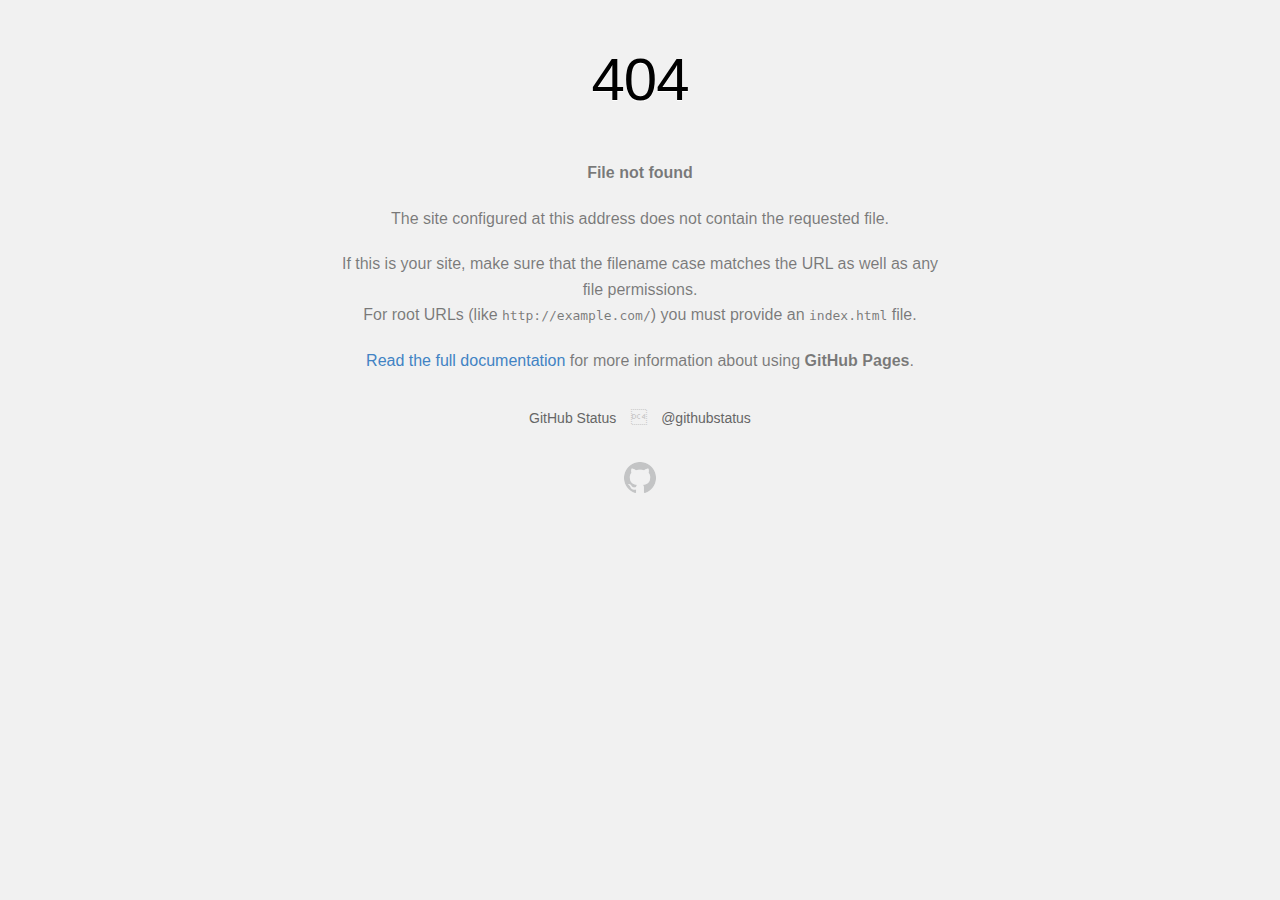
<file: index.html>
<!DOCTYPE html><html><head>
    <meta http-equiv="Content-type" content="text/html; charset=utf-8">
    
    <title>Page not found � GitHub Pages</title>
    <style type="text/css" media="screen">
      body {
        background-color: #f1f1f1;
        margin: 0;
        font-family: "Helvetica Neue", Helvetica, Arial, sans-serif;
      }

      .container { margin: 50px auto 40px auto; width: 600px; text-align: center; }

      a { color: #4183c4; text-decoration: none; }
      a:hover { text-decoration: underline; }

      h1 { width: 800px; position:relative; left: -100px; letter-spacing: -1px; line-height: 60px; font-size: 60px; font-weight: 100; margin: 0px 0 50px 0; text-shadow: 0 1px 0 #fff; }
      p { color: rgba(0, 0, 0, 0.5); margin: 20px 0; line-height: 1.6; }

      ul { list-style: none; margin: 25px 0; padding: 0; }
      li { display: table-cell; font-weight: bold; width: 1%; }

      .logo { display: inline-block; margin-top: 35px; }
      .logo-img-2x { display: none; }
      @media
      only screen and (-webkit-min-device-pixel-ratio: 2),
      only screen and (   min--moz-device-pixel-ratio: 2),
      only screen and (     -o-min-device-pixel-ratio: 2/1),
      only screen and (        min-device-pixel-ratio: 2),
      only screen and (                min-resolution: 192dpi),
      only screen and (                min-resolution: 2dppx) {
        .logo-img-1x { display: none; }
        .logo-img-2x { display: inline-block; }
      }

      #suggestions {
        margin-top: 35px;
        color: #ccc;
      }
      #suggestions a {
        color: #666666;
        font-weight: 200;
        font-size: 14px;
        margin: 0 10px;
      }

    </style>
  </head>
  <body>

    <div class="container">

      <h1>404</h1>
      <p><strong>File not found</strong></p>

      <p>
        The site configured at this address does not
        contain the requested file.
      </p>

      <p>
        If this is your site, make sure that the filename case matches the URL
        as well as any file permissions.<br>
        For root URLs (like <code>http://example.com/</code>) you must provide an
        <code>index.html</code> file.
      </p>

      <p>
        <a href="https://help.github.com/pages/">Read the full documentation</a>
        for more information about using <strong>GitHub Pages</strong>.
      </p>

      <div id="suggestions">
        <a href="https://githubstatus.com">GitHub Status</a> 
        <a href="https://twitter.com/githubstatus">@githubstatus</a>
      </div>

      <a href="/" class="logo logo-img-1x">
        <img width="32" height="32" title="" alt="" src="[data-uri]">
      </a>

      <a href="/" class="logo logo-img-2x">
        <img width="32" height="32" title="" alt="" src="[data-uri]">
      </a>
    </div>
  

</body></html>
</file>
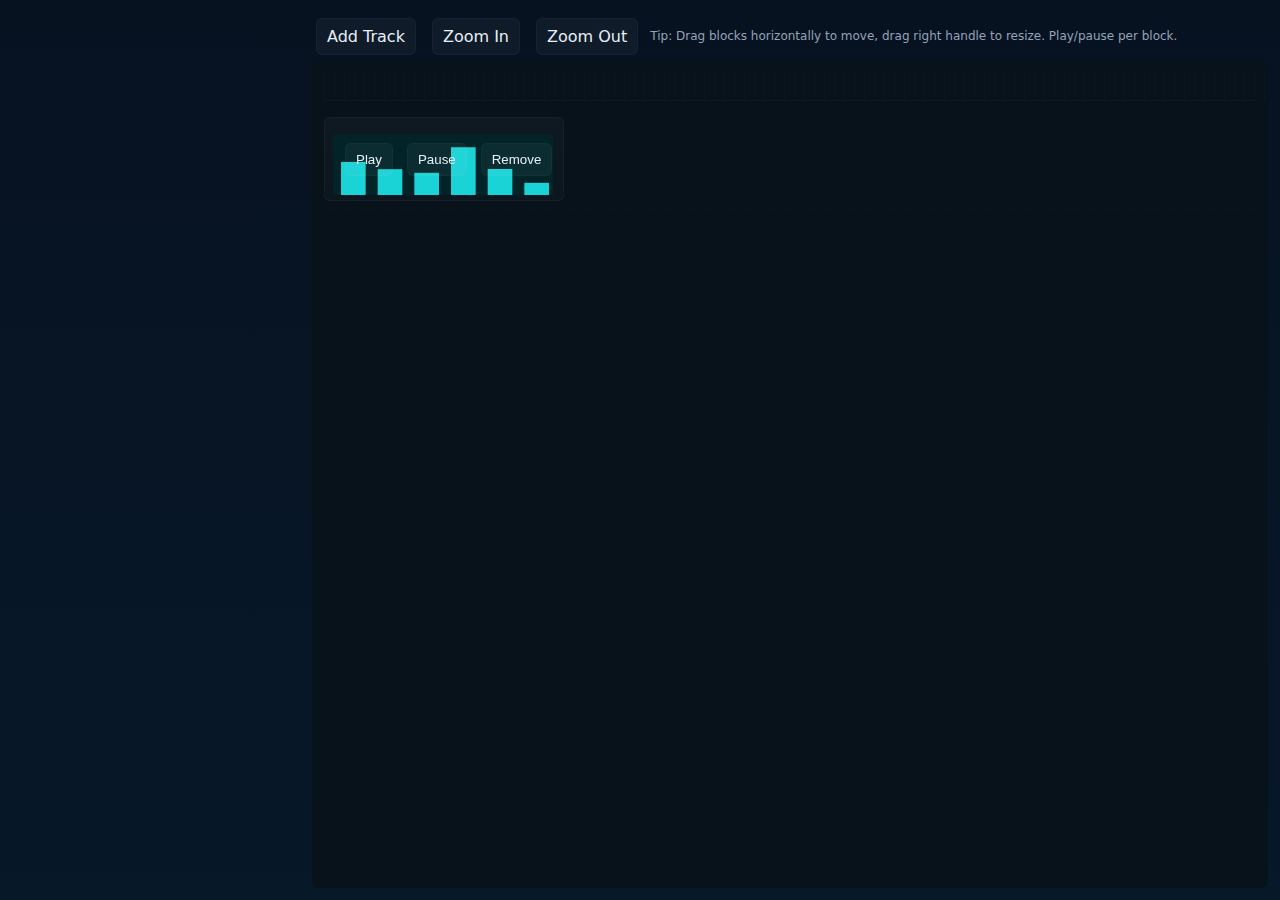
<file: Studio.html>
<!doctype html>
<html lang="en">
<head>
  <meta charset="utf-8" />
  <meta name="viewport" content="width=device-width,initial-scale=1" />
  <title>Vitals Studio</title>
  <style>
    :root{--bg:#0f1720;--panel:#0b1220;--accent:#22c1c3;--muted:#94a3b8;--white:#e6eef6}
    body{margin:0;font-family:system-ui,Segoe UI,Roboto,Helvetica,Arial;color:var(--white);background:linear-gradient(180deg,#071221 0%,#071829 100%);}
    #app{display:flex;height:100vh;}
    #media-panel{width:300px;background:var(--panel);padding:12px;box-sizing:border-box;transition:transform .2s ease-in-out;border-right:1px solid rgba(255,255,255,0.03)}
    #media-panel.closed{transform:translateX(-320px)}
    .btn{display:inline-block;padding:8px 10px;margin:6px 4px;background:rgba(255,255,255,0.04);border-radius:6px;border:1px solid rgba(255,255,255,0.03);cursor:pointer;color:var(--white)}
    .btn:active{transform:translateY(1px)}
    #timeline-wrap{flex:1;display:flex;flex-direction:column;padding:12px;box-sizing:border-box}
    #controls{height:48px;display:flex;align-items:center;gap:8px}
    #timeline{flex:1;background:#08121a;border-radius:8px;padding:12px;overflow:auto;position:relative}
    .ruler{height:28px;border-bottom:1px solid rgba(255,255,255,0.03);position:relative}
    .tracks{position:relative;margin-top:8px}
    .track{height:100px;border-bottom:1px dashed rgba(255,255,255,0.02);position:relative}
    .media-block{position:absolute;top:8px;height:84px;background:linear-gradient(180deg,rgba(255,255,255,0.03),rgba(255,255,255,0.02));border-radius:6px;border:1px solid rgba(255,255,255,0.04);display:flex;align-items:center;padding:8px;box-sizing:border-box;gap:8px}
    .media-details{flex:1;min-width:0}
    .media-title{font-size:13px;white-space:nowrap;overflow:hidden;text-overflow:ellipsis}
    .media-controls{display:flex;gap:6px}
    .handle{width:8px;cursor:ew-resize;background:linear-gradient(90deg,rgba(255,255,255,0.06),transparent);height:100%;border-radius:0 6px 6px 0}
    canvas.wave{height:60px;width:220px;background:#021018;border-radius:4px}
    .thumbnail{width:110px;height:60px;object-fit:cover;border-radius:4px}
    #file-input{display:none}
    .grid-line{position:absolute;top:0;bottom:0;width:1px;background:rgba(255,255,255,0.02)}
    .small{font-size:12px;color:var(--muted)}
  </style>
</head>
<body>
  <div id="app">
    <div id="media-panel" class="closed">
      <h3>Media Panel</h3>
      <div>
        <button id="toggle-panel" class="btn">Toggle Panel (Ctrl+M)</button>
        <button id="add-media" class="btn">Add Media</button>
        <button id="add-bar" class="btn">Add Bar Chart</button>
        <button id="add-line" class="btn">Add Line Graph</button>
      </div>
      <div style="margin-top:12px">
        <button id="save-project" class="btn">Save Project (Ctrl+S)</button>
        <button id="load-project" class="btn">Load Project (Ctrl+O)</button>
      </div>
      <p class="small">Grid snap: <span id="grid-status">On</span> (Ctrl+G)</p>
      <input id="file-input" type="file" multiple />
    </div>

    <div id="timeline-wrap">
      <div id="controls">
        <div class="btn" id="add-track">Add Track</div>
        <div class="btn" id="zoom-in">Zoom In</div>
        <div class="btn" id="zoom-out">Zoom Out</div>
        <div class="small">Tip: Drag blocks horizontally to move, drag right handle to resize. Play/pause per block.</div>
      </div>

      <div id="timeline">
        <div class="ruler" id="ruler"></div>
        <div class="tracks" id="tracks"></div>
      </div>
    </div>
  </div>

  <input id="project-loader" type="file" accept="application/json" style="display:none" />

  <script>
    // Basic studio app
    const state = {
      tracks: [],
      mediaBlocks: [],
      pxPerSecond: 100, // scaling
      grid: {enabled:true, sizePx:10},
    };

    const elements = {
      mediaPanel: document.getElementById('media-panel'),
      togglePanelBtn: document.getElementById('toggle-panel'),
      addMediaBtn: document.getElementById('add-media'),
      fileInput: document.getElementById('file-input'),
      addBar: document.getElementById('add-bar'),
      addLine: document.getElementById('add-line'),
      saveProject: document.getElementById('save-project'),
      loadProject: document.getElementById('load-project'),
      tracks: document.getElementById('tracks'),
      ruler: document.getElementById('ruler'),
      projectLoader: document.getElementById('project-loader'),
      gridStatus: document.getElementById('grid-status'),
    };

    function ensureTrack(idx){
      while(state.tracks.length<=idx){
        const t = {id:state.tracks.length, el:createTrackEl(state.tracks.length)};
        state.tracks.push(t);
      }
    }

    function createTrackEl(index){
      const div = document.createElement('div');
      div.className='track';
      div.dataset.index = index;
      elements.tracks.appendChild(div);
      return div;
    }

    // initial track
    ensureTrack(0);

    // Grid lines
    function renderRuler(){
      elements.ruler.innerHTML='';
      const width = 2000; // create many lines; timeline is scrollable
      const step = state.grid.sizePx;
      for(let x=0;x<width;x+=step){
        const line = document.createElement('div');
        line.className='grid-line';
        line.style.left = x+'px';
        elements.ruler.appendChild(line);
      }
    }
    renderRuler();

    // Utility
    function snapX(x){
      if(!state.grid.enabled) return x;
      const s = state.grid.sizePx;
      return Math.round(x/s)*s;
    }

    function pxToSeconds(px){return px / state.pxPerSecond}
    function secondsToPx(s){return s * state.pxPerSecond}

    // Add media block
    function addMediaBlock(opts){
      // opts: {type:'audio'|'video'|'image'|'chart',title,src,duration,thumbnail,dataUrl}
      ensureTrack(opts.track||0);
      const track = state.tracks[opts.track||0];
      const block = {
        id:crypto.randomUUID(),
        type:opts.type||'audio',
        title:opts.title||opts.type||'Media',
        x: opts.x||0,
        width: opts.width!==undefined?opts.width:secondsToPx(opts.duration||3),
        track: track.id,
        src: opts.src||null,
        duration: opts.duration||3,
        thumbnail: opts.thumbnail||null,
        dataUrl: opts.dataUrl||null,
        meta: opts.meta||{}
      };
      state.mediaBlocks.push(block);
      renderBlock(block);
    }

    function renderBlock(block){
      const trackEl = state.tracks[block.track].el;
      const el = document.createElement('div');
      el.className='media-block';
      el.dataset.id = block.id;
      el.style.left = block.x+'px';
      el.style.width = block.width+'px';

      const details = document.createElement('div');
      details.className='media-details';
      const title = document.createElement('div');
      title.className='media-title';
      title.textContent = block.title;
      details.appendChild(title);

      if(block.type==='audio'){
        const canvas = document.createElement('canvas');
        canvas.className='wave';
        canvas.width = 220; canvas.height = 60;
        details.appendChild(canvas);
        if(block.dataUrl){ generateWaveformFromDataUrl(block.dataUrl, canvas); }
      } else if(block.type==='video'){
        const thumb = document.createElement('img');
        thumb.className='thumbnail';
        thumb.src = block.thumbnail || '';
        details.appendChild(thumb);
      } else if(block.type==='image'){
        const thumb = document.createElement('img');
        thumb.className='thumbnail';
        thumb.src = block.dataUrl || block.src || '';
        details.appendChild(thumb);
      } else if(block.type==='chart'){
        const canvas = document.createElement('canvas');
        canvas.width = 220; canvas.height = 60;
        canvas.style.background='#04161a';
        details.appendChild(canvas);
        drawChartPlaceholder(canvas, block.meta.chartType||'bar');
      }

      const controls = document.createElement('div');
      controls.className='media-controls';
      const playBtn = document.createElement('button'); playBtn.className='btn'; playBtn.textContent='Play';
      const pauseBtn = document.createElement('button'); pauseBtn.className='btn'; pauseBtn.textContent='Pause';
      const removeBtn = document.createElement('button'); removeBtn.className='btn'; removeBtn.textContent='Remove';
      controls.appendChild(playBtn); controls.appendChild(pauseBtn); controls.appendChild(removeBtn);

      el.appendChild(details);
      el.appendChild(controls);

      const handle = document.createElement('div'); handle.className='handle';
      el.appendChild(handle);

      // hidden media element
      let mediaEl = null;
      if(block.type==='audio'){
        mediaEl = document.createElement('audio'); mediaEl.src = block.dataUrl || block.src || ''; mediaEl.preload='auto';
      } else if(block.type==='video'){
        mediaEl = document.createElement('video'); mediaEl.src = block.dataUrl || block.src || ''; mediaEl.preload='metadata';
      }

      // attach events
      playBtn.addEventListener('click',()=>{ if(mediaEl){ mediaEl.play(); } });
      pauseBtn.addEventListener('click',()=>{ if(mediaEl){ mediaEl.pause(); } });
      removeBtn.addEventListener('click',()=>{ removeBlock(block.id); });

      // dragging
      let drag = {active:false, startX:0, origLeft:0};
      el.addEventListener('pointerdown', (e)=>{
        if(e.target===handle || e.target.closest('.btn')) return; // ignore if resizing or clicking controls
        el.setPointerCapture(e.pointerId);
        drag.active=true; drag.startX = e.clientX; drag.origLeft = parseFloat(el.style.left || 0);
      });
      window.addEventListener('pointermove',(e)=>{
        if(!drag.active) return;
        const dx = e.clientX - drag.startX;
        let newLeft = drag.origLeft + dx;
        newLeft = Math.max(0,newLeft);
        newLeft = snapX(newLeft);
        el.style.left = newLeft + 'px';
      });
      window.addEventListener('pointerup',(e)=>{
        if(!drag.active) return;
        drag.active=false; el.releasePointerCapture(e.pointerId);
        block.x = parseFloat(el.style.left || 0);
      });

      // resizing horizontally via handle
      let resizing = {active:false, startX:0, origW:0};
      handle.addEventListener('pointerdown',(e)=>{
        e.stopPropagation(); handle.setPointerCapture(e.pointerId);
        resizing.active=true; resizing.startX = e.clientX; resizing.origW = parseFloat(el.style.width||0);
      });
      window.addEventListener('pointermove',(e)=>{
        if(!resizing.active) return;
        const dx = e.clientX - resizing.startX;
        let newW = Math.max(30, resizing.origW + dx);
        newW = snapX(newW);
        el.style.width = newW+'px';
      });
      window.addEventListener('pointerup',(e)=>{
        if(!resizing.active) return;
        resizing.active=false; handle.releasePointerCapture(e.pointerId);
        block.width = parseFloat(el.style.width||0);
        // update duration if media exists
        block.duration = pxToSeconds(block.width);
      });

      trackEl.appendChild(el);
    }

    function removeBlock(id){
      const idx = state.mediaBlocks.findIndex(b=>b.id===id);
      if(idx===-1) return;
      state.mediaBlocks.splice(idx,1);
      const node = document.querySelector(`.media-block[data-id='${id}']`);
      if(node && node.parentNode) node.parentNode.removeChild(node);
    }

    // File import
    elements.addMediaBtn.addEventListener('click',()=> elements.fileInput.click());
    elements.fileInput.addEventListener('change', async (ev)=>{
      const files = Array.from(ev.target.files);
      for(const f of files){
        const dataUrl = await fileToDataUrl(f);
        if(f.type.startsWith('audio')){
          // get duration
          const duration = await probeDuration(dataUrl,'audio');
          addMediaBlock({type:'audio',title:f.name, dataUrl, duration, width:secondsToPx(duration)});
        } else if(f.type.startsWith('video')){
          const duration = await probeDuration(dataUrl,'video');
          const thumbnail = await extractVideoThumbnail(dataUrl, 0.1);
          addMediaBlock({type:'video',title:f.name,dataUrl,duration,thumbnail,width:secondsToPx(duration)});
        } else if(f.type.startsWith('image')){
          addMediaBlock({type:'image',title:f.name,dataUrl,width:200});
        } else {
          // unknown -> treat as file
          addMediaBlock({type:'image',title:f.name,dataUrl,width:200});
        }
      }
      elements.fileInput.value='';
    });

    function fileToDataUrl(file){
      return new Promise((res,rej)=>{
        const r = new FileReader(); r.onload=()=>res(r.result); r.onerror=()=>rej(r.error); r.readAsDataURL(file);
      });
    }

    function probeDuration(dataUrl, type){
      return new Promise((res,rej)=>{
        const el = document.createElement(type);
        el.preload='metadata';
        el.src = dataUrl;
        el.addEventListener('loadedmetadata',()=>{
          let d = el.duration || 3; if(!isFinite(d)) d=3;
          res(d);
        });
        el.addEventListener('error',()=>res(3));
      });
    }

    // Waveform generation for audio using WebAudio
    async function generateWaveformFromDataUrl(dataUrl, canvas){
      try{
        const resp = await fetch(dataUrl);
        const ab = await resp.arrayBuffer();
        const ac = new (window.AudioContext || window.webkitAudioContext)();
        const audioBuf = await ac.decodeAudioData(ab.slice(0));
        const raw = audioBuf.getChannelData(0);
        drawWaveform(raw, canvas);
      }catch(err){ console.warn('waveform err',err); }
    }

    function drawWaveform(samples, canvas){
      const ctx = canvas.getContext('2d');
      const w = canvas.width, h=canvas.height; ctx.clearRect(0,0,w,h);
      ctx.fillStyle='#062026'; ctx.fillRect(0,0,w,h);
      ctx.strokeStyle = '#1ad3d6'; ctx.lineWidth=1;
      const step = Math.ceil(samples.length / w);
      ctx.beginPath();
      for(let i=0;i<w;i++){
        const start = i*step; let min=1,max=-1;
        for(let j=0;j<step;j++){ const s = samples[start+j]; if(s<min) min=s; if(s>max) max=s; }
        const y1 = ((1+min)/2)*h; const y2 = ((1+max)/2)*h;
        ctx.moveTo(i,y1); ctx.lineTo(i,y2);
      }
      ctx.stroke();
    }

    // Video thumbnail extraction
    function extractVideoThumbnail(dataUrl, atSec=0.1){
      return new Promise((res,rej)=>{
        const vid = document.createElement('video'); vid.crossOrigin='anonymous'; vid.preload='metadata'; vid.src = dataUrl;
        vid.muted = true; vid.currentTime = atSec;
        vid.addEventListener('loadeddata',()=>{
          // some browsers need a small timeout
          setTimeout(()=>{
            try{
              const c = document.createElement('canvas'); c.width=220; c.height=120; const ctx=c.getContext('2d');
              ctx.drawImage(vid,0,0,c.width,c.height);
              const data = c.toDataURL('image/png'); res(data);
            }catch(e){ res(''); }
          },120);
        });
        vid.addEventListener('error',()=>res(''));
      });
    }

    // Charts
    function drawChartPlaceholder(canvas, type='bar'){
      const ctx = canvas.getContext('2d'); ctx.clearRect(0,0,canvas.width,canvas.height);
      ctx.fillStyle='#022428'; ctx.fillRect(0,0,canvas.width,canvas.height);
      const w = canvas.width, h = canvas.height; ctx.fillStyle='#1ad3d6';
      const data = Array.from({length:6},()=>Math.random());
      if(type==='bar'){
        const bw = w / data.length;
        data.forEach((v,i)=>{ ctx.fillRect(i*bw+8,h - v*h, bw-12, v*h); });
      } else {
        ctx.beginPath(); data.forEach((v,i)=>{ const x = i*(w/(data.length-1)); const y = h - v*h; if(i===0) ctx.moveTo(x,y); else ctx.lineTo(x,y); }); ctx.stroke();
      }
    }

    // Panels
    elements.togglePanelBtn.addEventListener('click',()=>elements.mediaPanel.classList.toggle('closed'));
    elements.addBar.addEventListener('click',()=>{
      addMediaBlock({type:'chart',title:'Bar Chart',meta:{chartType:'bar'},width:200});
    });
    elements.addLine.addEventListener('click',()=>{
      addMediaBlock({type:'chart',title:'Line Graph',meta:{chartType:'line'},width:200});
    });

    // Save/load
    elements.saveProject.addEventListener('click', saveProject);
    elements.loadProject.addEventListener('click', ()=> elements.projectLoader.click());
    elements.projectLoader.addEventListener('change', async (ev)=>{
      const f = ev.target.files[0]; if(!f) return; const txt = await f.text(); loadProjectFromJson(txt);
      elements.projectLoader.value='';
    });

    function saveProject(){
      // pack project with dataUrls already stored in blocks
      const p = {pxPerSecond: state.pxPerSecond, grid: state.grid, mediaBlocks: state.mediaBlocks};
      const blob = new Blob([JSON.stringify(p, null, 2)], {type:'application/json'});
      const url = URL.createObjectURL(blob);
      const a = document.createElement('a'); a.href = url; a.download = 'vitals-project.json'; a.click();
      setTimeout(()=>URL.revokeObjectURL(url),1000);
    }

    function loadProjectFromJson(jsonText){
      try{
        const p = JSON.parse(jsonText);
        // clear existing
        state.mediaBlocks = [];
        elements.tracks.innerHTML=''; state.tracks=[]; ensureTrack(0);
        if(p.pxPerSecond) state.pxPerSecond = p.pxPerSecond;
        if(p.grid) state.grid = p.grid;
        (p.mediaBlocks||[]).forEach(b=> addMediaBlock(b));
        renderRuler();
      }catch(e){ alert('Invalid project file'); }
    }

    // Keyboard shortcuts
    window.addEventListener('keydown', (e)=>{
      if(e.ctrlKey && e.key.toLowerCase()==='m'){ e.preventDefault(); elements.mediaPanel.classList.toggle('closed'); }
      if(e.ctrlKey && e.key.toLowerCase()==='s'){ e.preventDefault(); saveProject(); }
      if(e.ctrlKey && e.key.toLowerCase()==='o'){ e.preventDefault(); elements.projectLoader.click(); }
      if(e.ctrlKey && e.key.toLowerCase()==='g'){ e.preventDefault(); state.grid.enabled = !state.grid.enabled; elements.gridStatus.textContent = state.grid.enabled? 'On':'Off'; }
    });

    // initialize
    elements.gridStatus.textContent = state.grid.enabled? 'On':'Off';

    // simple zoom in/out
    document.getElementById('zoom-in').addEventListener('click',()=>{ state.pxPerSecond = Math.min(500, state.pxPerSecond*1.2); renderRuler(); });
    document.getElementById('zoom-out').addEventListener('click',()=>{ state.pxPerSecond = Math.max(20, state.pxPerSecond/1.2); renderRuler(); });

    // create initial sample block for demo
    addMediaBlock({type:'chart',title:'Welcome Chart',width:240,meta:{chartType:'bar'}});

    // Expose load/save helpers to console for easy testing
    window._studio = {state, saveProject, loadProjectFromJson};
  </script>
</body>
</html>
</file>
